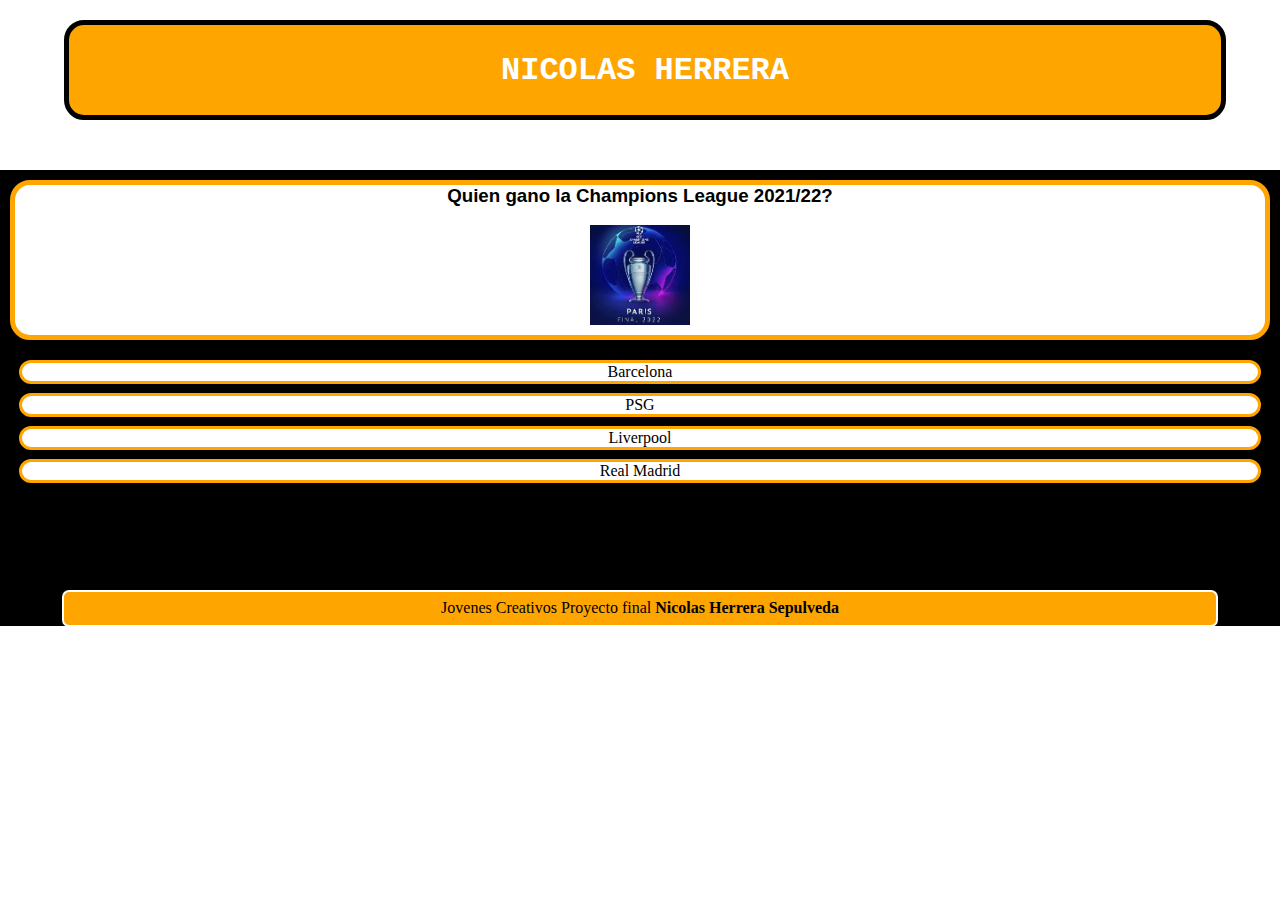
<file: index.html>
<!DOCTYPE html>
<html lang="en">
<head>
    <meta charset="UTF-8">
    <meta http-equiv="X-UA-Compatible" content="IE=edge">
    <meta name="viewport" content="width=device-width, initial-scale=1.0">
    <link rel="shortcut icon" href="./assets/img/favicon.jpg" type="image/x-icon">
    <link rel="stylesheet" href="./assets/css/style.css">
    <script src="./assets/js/preguntas.js"></script>
    <script src="./assets/js/puntaje.js"></script>
    <script defer src="./assets/js/app.js"></script>
    <title>Preguntas De futbol</title>
    <!--<style>
        .opciones .opcion-respuesta{
    background: var(--white);
    margin: 9px;
    text-align: center;
    border-radius: 12.2px;
    border: 3px solid orange;
    cursor: pointer;
    font-family: 'Lucida Sans Regular';
}
    </style> -->
</head>
<body>
    <header>
        <h1>NICOLAS HERRERA</h1>
    </header>
    <main>
        <div class="question">
            <h3 id="pregunta">Aqui va la pregunta</h3><br>
            <img id="imagen" class="img" src="./assets/img/prueba.jpg" alt="Imagen">
        </div>
        <div class="opciones">
            <div  class="opcion-respuesta" id="opcion-1" onclick="selecionarOpcion(0)">
                <span>Opcion 1</span>
            </div>
            <div class="opcion-respuesta" id="opcion-2" onclick="selecionarOpcion(1)">
                <span>Opcion 2</span>
            </div>
            <div class="opcion-respuesta" id="opcion-3" onclick="selecionarOpcion(2)">
                <span>Opcion 3</span>
            </div>
            <div class="opcion-respuesta" id="opcion-4" onclick="selecionarOpcion(3)">
                <span>Opcion 4</span>
        </div>
        </div>
    </main>
    <footer>
        <div class="abajo">
            <p>Jovenes Creativos Proyecto final <b>Nicolas Herrera Sepulveda</b> </p> 
        </div>
    </footer>
</body>
</html>
</file>
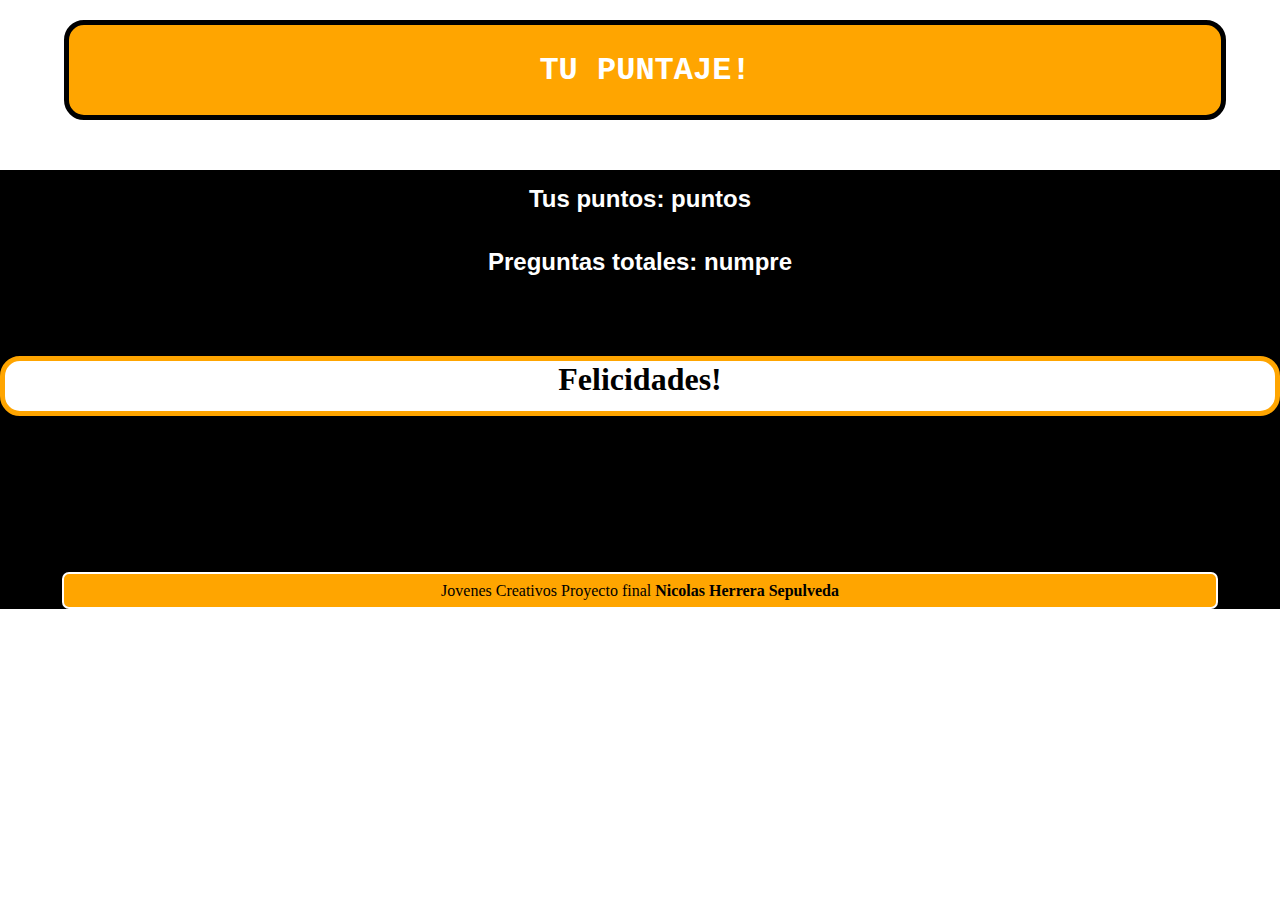
<file: puntaje.html>
<!DOCTYPE html>
<html lang="en">
<head>
    <meta charset="UTF-8">
    <meta http-equiv="X-UA-Compatible" content="IE=edge">
    <meta name="viewport" content="width=device-width, initial-scale=1.0">
    <title>Puntaje</title>
    <link rel="shortcut icon" href="./assets/img/favicon.jpg" type="image/x-icon">
    <link rel="stylesheet" href="./assets/css/puntaje.css">
    <script defer src="./assets/js/app.js"></script>
</head>
<body>
    <header>
        <h1>TU PUNTAJE!</h1>
    </header>
    <main>
        <h2 class="info-1">
            Tus puntos:
            <span id="puntos">
                puntos
            </span>
        </h2>
        <h2 class="info-1">
            Preguntas totales:
            <span>numpre</span>
        </h2>
        <h1 class="feliz">
            Felicidades!
        </h1>
    </main>
    <footer>
        <div class="abajo">
            <p>Jovenes Creativos Proyecto final <b>Nicolas Herrera Sepulveda</b> </p> 
        </div>
    </footer>
    <script src="./assets/js/puntaje.js"></script>
</body>
</html>
</file>
<file: assets/css/style.css>
*{
    margin: 0;
    padding: 0;
    transition: all 0.3s;
}
:root{
    --green: #00FF00;
    --white: #FFFFFF;
    --red: #ff0000;
}
header{
    background: orange;
    color: white;
    text-align: center;
    margin-top: 20px;
    height: 90px;
    width: 90%;
    display: flex;
    align-items: center;
    justify-content: center;
    margin-left: 5%;
    border: 5px solid black;
    border-radius: 20px;
}
header h1{
    font-family: 'Courier New', Courier, monospace;
}
main{
    background: black;
    margin-top: 50px;
    padding: 10px;
    height: 400px;
}
.question{
    background: white;
    text-align: center;
    height: 150px;
    border-radius: 20px;
    border: 5px solid orange;
}
.question h3{
    font-family: 'Franklin Gothic Medium', 'Arial Narrow', Arial, sans-serif;
}
.question img{
    width: 90%;
    height: 100px;
    object-fit: contain;
}
.opciones{
    margin-top: 20px;
}
.opciones .opcion-respuesta{
    background: var(--white);
    margin: 9px;
    text-align: center;
    border-radius: 12.2px;
    border: 3px solid orange;
    cursor: pointer;
    font-family: 'Lucida Sans Regular';
}
.opciones .opcion-respuesta:hover{
    background: lightgray;
    transform: scale(1.015);
}

footer{
    background: black;
    height: 36.49px;
    display: flex;
    justify-content: center;
    align-items: center;
    flex-direction: row;
}
.abajo{
    display: flex;
    flex-direction: row;
    width: 90%;
    height: 90%;
    background: orange;
    border-radius: 7px;
    border: 2px solid white;
    justify-content: center;
    align-items: center; 
    font-family: Cambria, Cochin, Georgia, Times, 'Times New Roman', serif;
}








/*.opciones .opcion-respuesta-correcta{
    background: var(--green);
}
.opciones .opcion-respuesta-incorrecta{
    background: var(--red);
}*/
</file>
<file: assets/css/puntaje.css>
*{
    margin: 0;
    padding: 0;
    transition: all 0.3s;
}
header{
    background: orange;
    color: white;
    text-align: center;
    margin-top: 20px;
    height: 90px;
    width: 90%;
    display: flex;
    align-items: center;
    justify-content: center;
    margin-left: 5%;
    border: 5px solid black;
    border-radius: 20px;
}
header h1{
    font-family: 'Courier New', Courier, monospace;
}

main{
    background: black;
    margin-top: 50px;
    padding-bottom: 12.211%;
}

.info-1{
    color: white;
    text-align: center;
    font-family: 'Franklin Gothic Medium', 'Arial Narrow', Arial, sans-serif;
    margin-top: 20px;
    padding-top: 15px;
}
.feliz{
    background: white;
    text-align: center;
    height: 50px;
    border-radius: 20px;
    border: 5px solid orange;
    margin-top: 80px;
}

footer{
    background: black;
    height: 36.49px;
    display: flex;
    justify-content: center;
    align-items: center;
    flex-direction: row;
}
.abajo{
    display: flex;
    flex-direction: row;
    width: 90%;
    height: 90%;
    background: orange;
    border-radius: 7px;
    border: 2px solid white;
    justify-content: center;
    align-items: center; 
    font-family: Cambria, Cochin, Georgia, Times, 'Times New Roman', serif;
}
</file>
